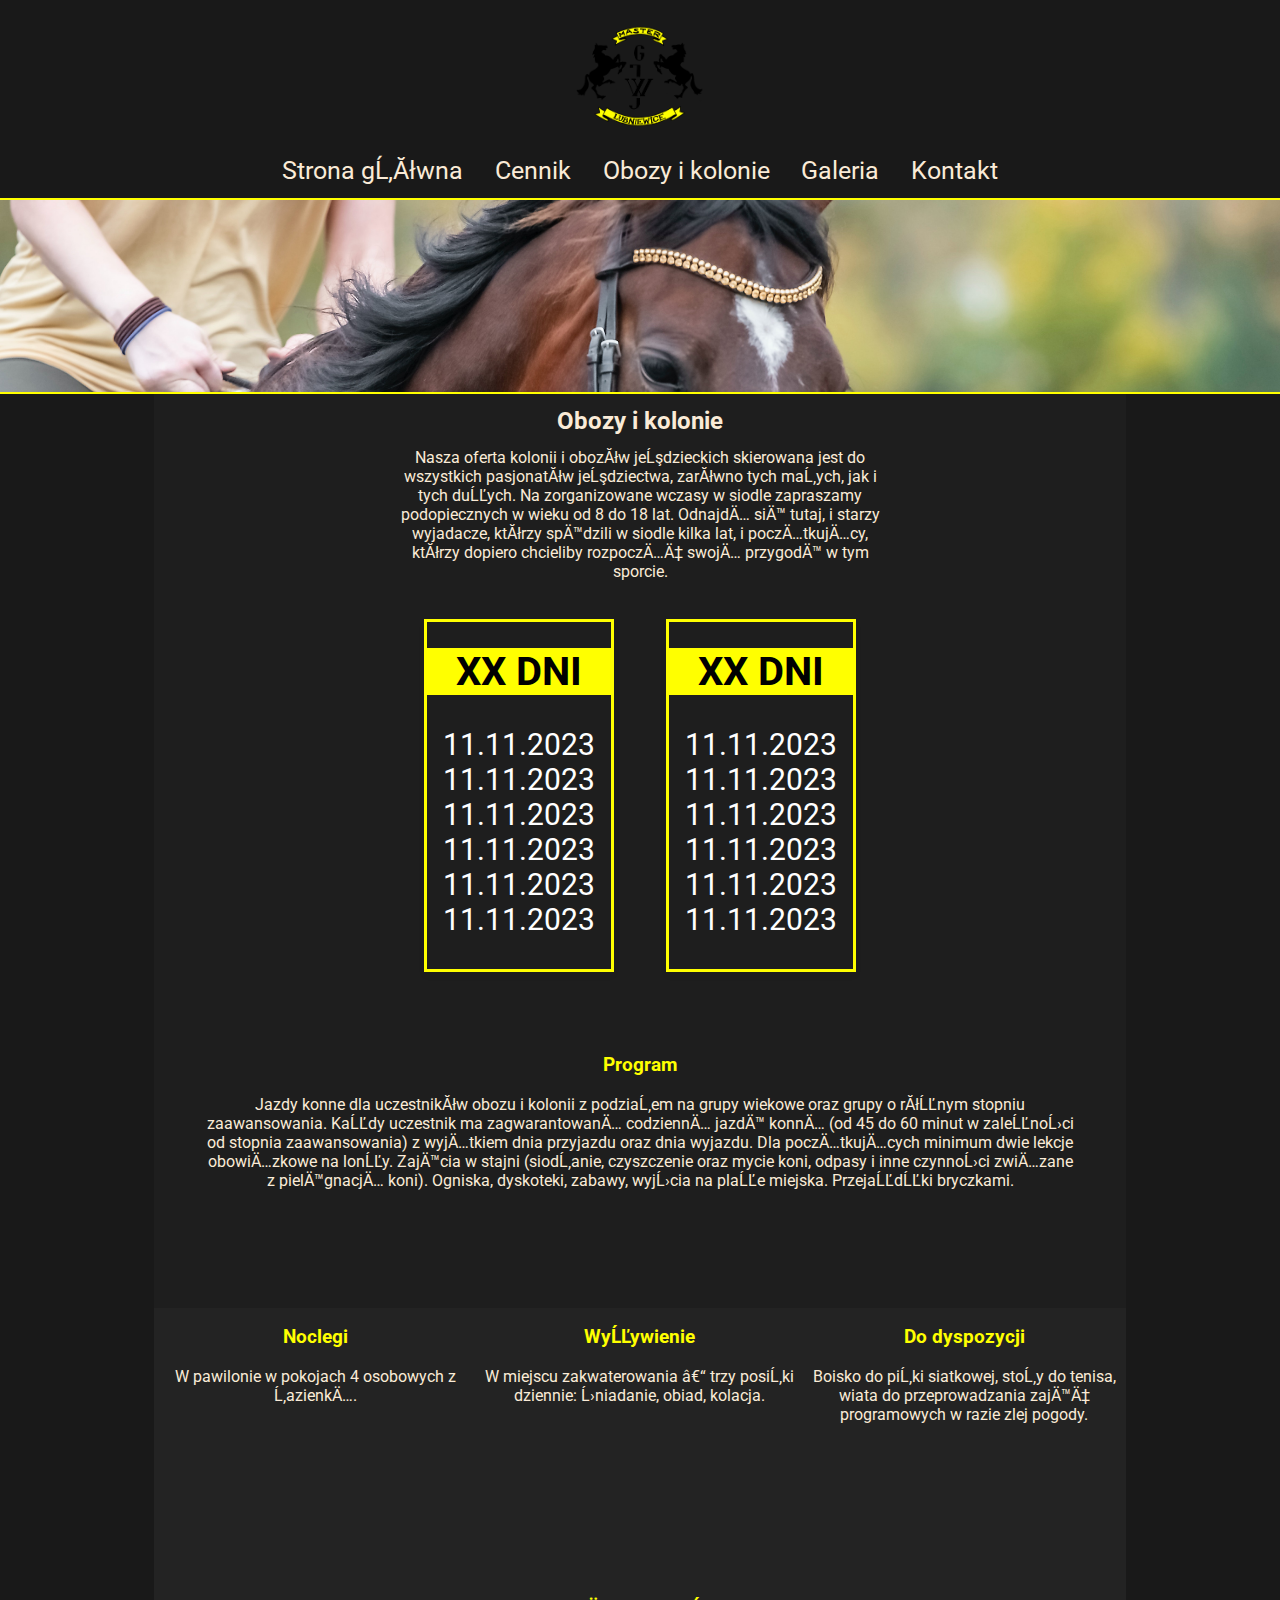
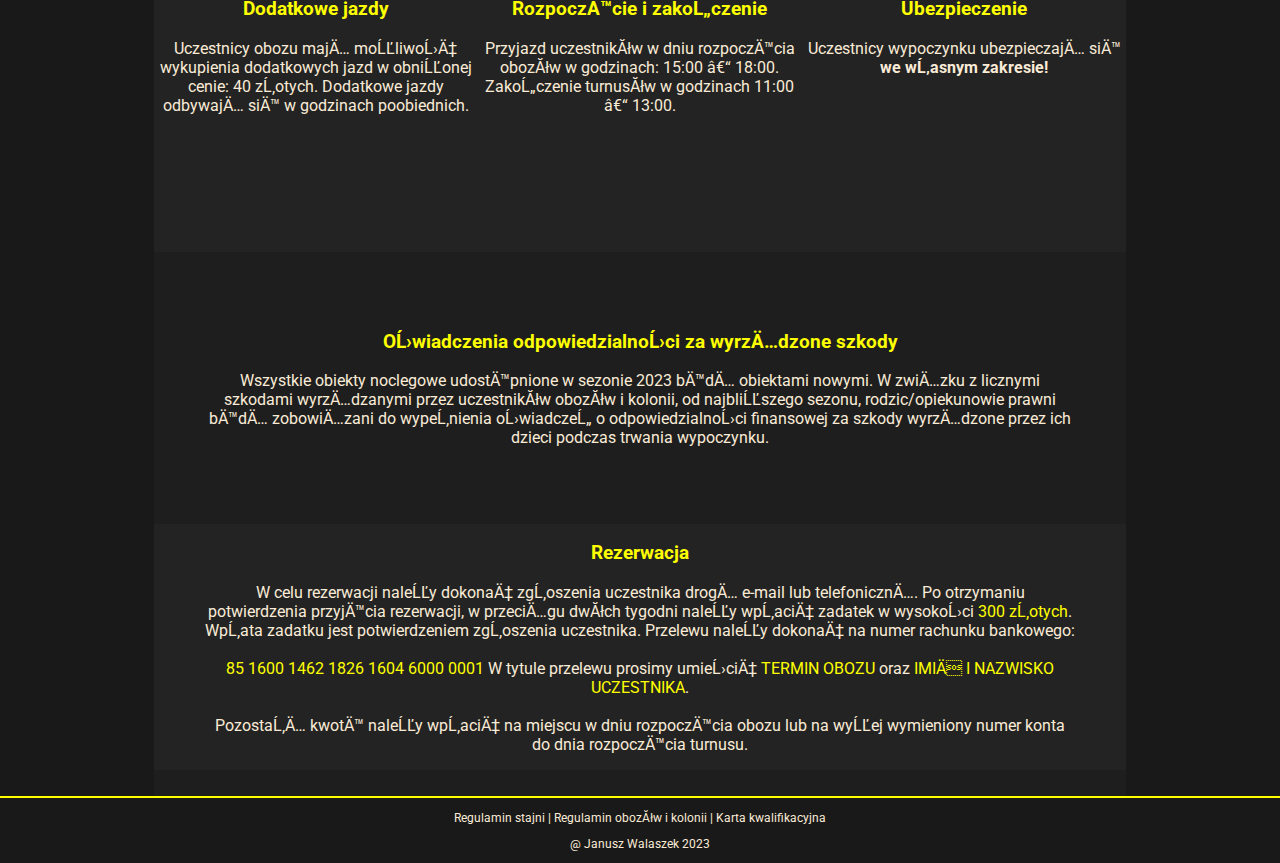
<file: camps.html>
<!DOCTYPE html>
<head>
    <title>Ośrodek Jeździecki "MASTER" w Lubniewicach | Obozy i kolonie</title>
    <meta name="description" content="Nauka jazdy konnej i wypoczynek w siodle dla miłoścnikó jeździectwa.">
    <meta name="author" content="Janusz 'Kocilla' Walaszek">
    <meta charset="UFT-8">
    <meta name="viewport" content="widith=device=widith, initial-scale=1">
    <link rel="stylesheet" href="style.css">
    <link rel="icon" href="img/logo.png">
    <link href='https://fonts.googleapis.com/css?family=Roboto' rel='stylesheet'>
</head>
<body>
    <header>
        <div class="logo">
            <img src="img//logo.png">
        </div>
            <nav>
                <a href="index.html">Strona główna</a>
                <a href="price.html">Cennik</a>
                <a href="camps.html">Obozy i kolonie</a>
                <a href="gallery.html">Galeria</a>
                <a href="contact.html">Kontakt</a>
            </nav>
    </header>
    <main>
        <div class="heroIMG heroIMG-camps"></div>
        <section class="section-camps">
            <h2 class="section-title">Obozy i kolonie</h2>
            <p class="camps-description">Nasza oferta kolonii i obozów jeździeckich skierowana jest do wszystkich pasjonatów jeździectwa, zarówno tych małych, jak i tych dużych. Na zorganizowane wczasy w siodle zapraszamy podopiecznych w wieku od 8 do 18 lat. Odnajdą się tutaj, i starzy wyjadacze, którzy spędzili w siodle kilka lat, i początkujący, którzy dopiero chcieliby rozpocząć swoją przygodę w tym sporcie. </p>
            <div class="container-card">
                <div class="camps-card">
                    <h3>XX DNI</h3>
                    <div class="camps-card-container">
                    <ul>
                        <li>11.11.2023</li>
                        <li>11.11.2023</li>
                        <li>11.11.2023</li>
                        <li>11.11.2023</li>
                        <li>11.11.2023</li>
                        <li>11.11.2023</li>
                    </ul>
                    </div>    
                </div>
                <div class="camps-card">
                    <h3>XX DNI</h3>
                    <div class="camps-card-container">
                    <ul>
                        <li>11.11.2023</li>
                        <li>11.11.2023</li>
                        <li>11.11.2023</li>
                        <li>11.11.2023</li>
                        <li>11.11.2023</li>
                        <li>11.11.2023</li>
                    </ul>
                    </div>    
                </div>
            </div>
            <div class="camps-container">
                <div class="camps-description1">
                    <h3>Program</h3>
                    <p>Jazdy konne dla uczestników obozu i kolonii z podziałem na grupy wiekowe oraz grupy o różnym stopniu zaawansowania. Każdy uczestnik ma zagwarantowaną codzienną jazdę konną (od 45 do 60 minut w zależności od stopnia zaawansowania) z wyjątkiem dnia przyjazdu oraz dnia wyjazdu. Dla początkujących minimum dwie lekcje obowiązkowe na lonży. Zajęcia w stajni (siodłanie, czyszczenie oraz mycie koni, odpasy i inne czynności związane z pielęgnacją koni). Ogniska, dyskoteki, zabawy, wyjścia na plaże miejska. Przejażdżki bryczkami.</p>
                </div>
                <div class="camps-description2">
                    <h3>Noclegi</h3>
                    <p>W pawilonie w pokojach 4 osobowych z łazienką.</p>
                </div>
                <div class="camps-description3">
                    <h3>Wyżywienie</h3>
                    <p>W miejscu zakwaterowania – trzy posiłki dziennie: śniadanie, obiad, kolacja.</p>
                </div>
                <div class="camps-description4">
                    <h3>Do dyspozycji</h3>
                    <p>Boisko do piłki siatkowej, stoły do tenisa, wiata do przeprowadzania zajęć programowych w razie zlej pogody.</p>
                </div>
                <div class="camps-description5">
                    <h3>Dodatkowe jazdy</h3>
                    <p>Uczestnicy obozu mają możliwość wykupienia dodatkowych jazd w obniżonej cenie: 40 złotych. Dodatkowe jazdy odbywają się w godzinach poobiednich.</p>
                </div>
                <div class="camps-description6">
                    <h3>Rozpoczęcie i zakończenie</h3>
                    <p>Przyjazd uczestników w dniu rozpoczęcia obozów w godzinach: 15:00 – 18:00.
                        <br>
                        Zakończenie turnusów w godzinach 11:00 – 13:00.</p>
                </div>
                <div class="camps-description7">
                    <h3>Ubezpieczenie</h3>
                    <p>Uczestnicy wypoczynku ubezpieczają się <b>we własnym zakresie!</b></p>
                </div>
                <div class="camps-description8">
                    <h3>Oświadczenia odpowiedzialności za wyrządzone szkody</h3>
                    <p>Wszystkie obiekty noclegowe udostępnione w sezonie 2023 będą obiektami nowymi. W związku z licznymi szkodami wyrządzanymi przez uczestników obozów i kolonii, od najbliższego sezonu, rodzic/opiekunowie prawni będą zobowiązani do wypełnienia oświadczeń o odpowiedzialności finansowej za szkody wyrządzone przez ich dzieci podczas trwania wypoczynku.</p>
                </div>
                <div class="camps-description9">
                    <h3>Rezerwacja</h3>
                    <p>W celu rezerwacji należy dokonać zgłoszenia uczestnika drogą e-mail lub telefoniczną. Po otrzymaniu potwierdzenia przyjęcia rezerwacji, w przeciągu dwóch tygodni należy wpłacić zadatek w wysokości  <span class="important">300 złotych</span>. Wpłata zadatku jest potwierdzeniem zgłoszenia uczestnika. Przelewu należy dokonać na numer rachunku bankowego:
                        <br><br>
                        <span class="important">85 1600 1462 1826 1604 6000 0001</span>
                        W tytule przelewu prosimy umieścić  <span class="important">TERMIN OBOZU</span> oraz  <span class="important">IMIĘ I NAZWISKO UCZESTNIKA</span>.
                        <br><br>
                        Pozostałą kwotę należy wpłacić na miejscu w dniu rozpoczęcia obozu lub na wyżej wymieniony numer konta do dnia rozpoczęcia turnusu. </p>
                </div>
              </div>
        </section>
    </main>
</body>
<footer>
    <div class="files">
        <a href="files/Regulamin stajni OJ MASTER.pdf">Regulamin stajni</a> | <a href="files/Regulamin obozów i koloni.pdf"> Regulamin obozów i kolonii</a> | <a href="files/KARTA-KWALIFIKACYJNA-UCZESTNIKA-WYPOCZYNKU.doc">Karta kwalifikacyjna</a>
    </div>
    <p>@ Janusz Walaszek 2023</p>
</footer>
</file>
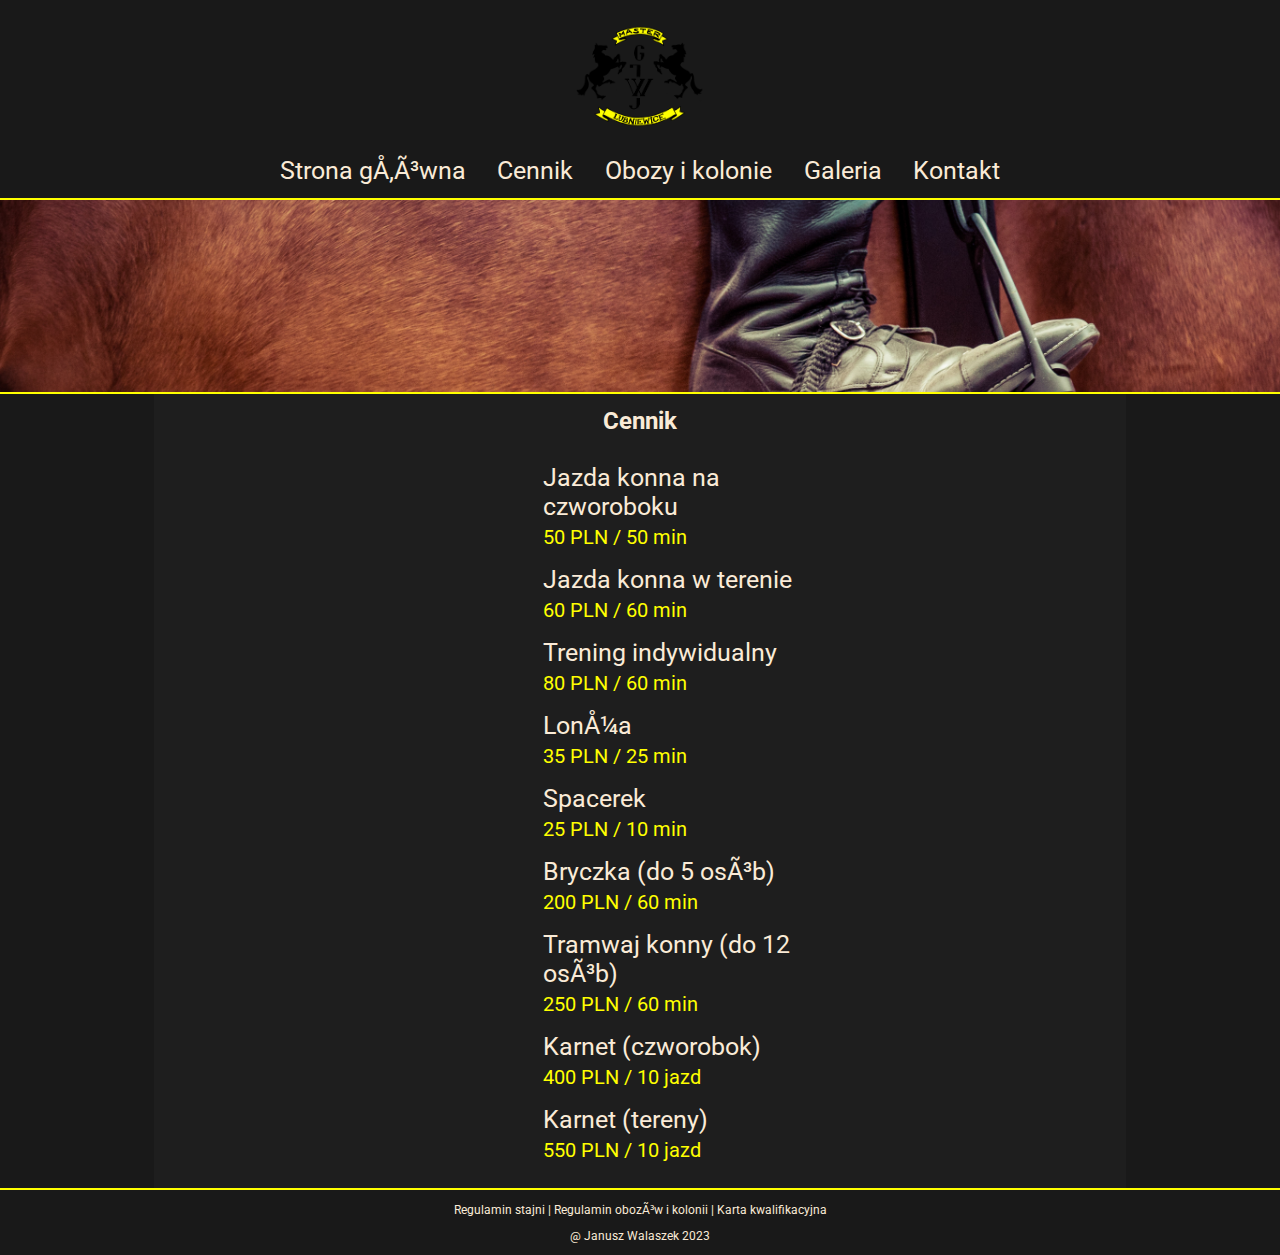
<file: price.html>
<!DOCTYPE html>
<head>
    <title>Ośrodek Jeździecki "MASTER" w Lubniewicach | Cennik</title>
    <meta name="description" content="Nauka jazdy konnej i wypoczynek w siodle dla miłoścnikó jeździectwa.">
    <meta name="author" content="Janusz 'Kocilla' Walaszek">
    <meta charset="UFT-8">
    <meta name="viewport" content="widith=device=widith, initial-scale=1">
    <link rel="stylesheet" href="style.css">
    <link rel="icon" href="img/logo.png">
    <link href='https://fonts.googleapis.com/css?family=Roboto' rel='stylesheet'>
</head>
<body>
    <header>
        <div class="logo">
            <img src="img//logo.png">
        </div>
            <nav>
                <a href="index.html">Strona główna</a>
                <a href="price.html">Cennik</a>
                <a href="camps.html">Obozy i kolonie</a>
                <a href="gallery.html">Galeria</a>
                <a href="contact.html">Kontakt</a>
            </nav>
    </header>
    <div class="heroIMG-price heroIMG"></div>
    <main>
        <section class="section-prices">
            <h2 class="section-title">Cennik</h2>
            <ul>
                <li>Jazda konna na czworoboku <span class="prices"><br>50 PLN / 50 min</span></li>
                <li>Jazda konna w terenie <span class="prices"><br>60 PLN / 60 min</span></li>
                <li>Trening indywidualny <span class="prices"><br>80 PLN / 60 min</span></li>
                <li>Lonża <span class="prices"><br>35 PLN / 25 min</span></li>
                <li>Spacerek <span class="prices"><br>25 PLN / 10 min</span></li>
                <li>Bryczka (do 5 osób) <span class="prices"><br>200 PLN / 60 min</span></li>
                <li>Tramwaj konny (do 12 osób) <span class="prices"><br>250 PLN / 60 min</span></li>
                <li>Karnet (czworobok) <span class="prices"><br>400 PLN / 10 jazd</span></li>
                <li>Karnet (tereny) <span class="prices"><br>550 PLN / 10 jazd</span></li>
            </ul>
        </section>
    </main>
</body>
<footer>
    <div class="files">
        <a href="files/Regulamin stajni OJ MASTER.pdf">Regulamin stajni</a> | <a href="files/Regulamin obozów i koloni.pdf"> Regulamin obozów i kolonii</a> | <a href="files/KARTA-KWALIFIKACYJNA-UCZESTNIKA-WYPOCZYNKU.doc">Karta kwalifikacyjna</a>
    </div>
    <p>@ Janusz Walaszek 2023</p>
</footer>
</file>
<file: style.css>
body {
    margin: 0;
    background-color: rgb(25, 25, 25);
    color: antiquewhite;
    overflow-x: clip;
    font-family: 'Roboto';
}

/* Menu */

header {
    width: 100vw;
    background-color: rgb(25, 25, 25);
    margin: 0;
    border-bottom: solid 2px #ffff00;
}

.logo {
    text-align: center;
}

.logo img {
    width: 10vw;
    height: auto;
    padding-top: 2vw;
    padding-bottom: 2vw;
}

nav {
    font-size: 25px;
    padding-bottom: 1vw;
    justify-content: center;
    text-align: center;
}

nav a {
    padding: 1vw;
    color: antiquewhite;
    text-decoration: none;
    -webkit-transition: color 1.1s;
    -moz-transition:    color 1.1s;
    -ms-transition:     color 1.1s;
    -o-transition:      color 1.1s;
    transition:         color 1.1s;
}

nav a:hover {
    color: #ffff00;
}

nav a:active, a:visited {
    color: antiquewhite;
}

h1 {
    margin: 0;
}

/* Homepage */

.heroIMG {
    width: 100vw;
    height: 15vw;
    background-position: bottom;
    background-repeat: no-repeat;
    background-size: cover;
    position: relative;
    background-attachment: fixed;
    border-bottom: solid 2px #ffff00;
}

.heroIMG-homepage {
    background-image: url(img/heroIMG.jpg);
}

section {
    margin: 0 12vw 0 12vw;
    background-color: rgba(30, 30, 30, 1);
}

.section-title {
    text-align: center;
    color: antiquewhite;
    margin: 0;
    padding: 1vw 0 1vw 0;
}


.container { 
    width: 50vw;
    padding: 2vw 13vw 2vw 13vw;
    display: grid;
    gap: 2vw 0;
    grid-template-columns: 1fr 1fr;
    grid-template-rows: 1fr 1fr;
    grid-auto-flow: row;
    grid-template-areas:
      "section1 section2"
      "section3 section4"
      "section5 section6"
      "section7 section8"
      "section9 section10";
  }
  
  .section1 { grid-area: section1; }
  
  .section2 { grid-area: section2; }
  
  .section3 { grid-area: section3; }
  
  .section4 { grid-area: section4; }
  
  .section5 { grid-area: section5; }
  
  .section6 { grid-area: section6; }

  .section7 { grid-area: section7; }

  .section8 { grid-area: section8; }

  .section9 { grid-area: section9; }

  .section10 { grid-area: section10; }

  

.section-container {
    text-align: center;
}

.sectionName {
    color: #ffff00;
}

.section1 img, .section4 img, .section5 img, .section8 img, .section9 img {
    width: 18vw;
    height: 18vw;
    border-radius: 50%;
    border: solid 2px #ffff00;
}

.section1 img:hover, .section5 img:hover, .section9 img:hover {
    transition: transform 2s, rotate 4s;
    transform: scale(1.1) rotate(10deg);
}

.section4 img:hover, .section8 img:hover {
    transition: transform 2s, rotate 4s;
    transform: scale(1.1) rotate(-10deg);
}

.section1, .section2, .section3, .section4, .section5, .section6, .section7, .section8, .section9, .section10 {
    justify-self: center;
    align-self: center;
}
.section1 p, .section2 p, .section3 p, .section4 p, .section5 p, .section6 p, .section7 p, .section8 p, .section9 p, .section10 p {
    padding-left: 2vw;
    padding-right: 2vw;
}

/* Prices */

.heroIMG-price {
    background-image: url(img/heroIMG-price.jpg);
}

.section-prices {
    width: 76vw;
    margin: 0 12vw 0 12vw;
}

.section-prices ul {
    width: 30%;
    padding-left: 40%;
    padding-right: 40%;
    padding-bottom: 2vw;
    margin: 0;
}

.section-prices li {
    font-size: 25px;
    padding-top: 15px;
    list-style: none;
}

.prices {
    font-size: 20px;
    color: #ffff00;
}

/* Camps */

.heroIMG-camps {
    background-image: url(img/heroIMG-camps.jpg);
}

.camps-description{
    width: 50%;
    padding-left: 25%;
    padding-right: 25%;
    margin: 0;
    text-align: center;
}

.container-card {
    display: flex;
    justify-content: center;
    flex-direction: row;
    width: auto;
    padding-left: 20vw;
    padding-right: 20vw;
    padding-top: 1vw;
    margin: 0;
}

.camps-card {
    box-shadow: 0 4px 8px 0 rgba(0,0,0,0.03);
    transition: 0.3s;
    margin: 2vw;
    padding-top: 2vw;
    background-color: rgba(0, 0, 0, 0);
    border: solid #ffff00;
    height: auto;
    width: auto;
  }
  
.camps-card:hover {
    box-shadow: 0 8px 16px 0 rgba(0,0,0,0.2);
    transform: scale(1.1);
  }
  
.camps-card-container {
    padding: 2px 16px;
    color: #ffff;
  }

.camps-card h3 {
    font-size: 40px;
    text-align: center;
    margin: 0;
    color: rgb(0, 0, 0);
    background-color: #ffff00;
    width: 100%;
}

.camps-card-container li, ul {
    font-size: 30px;
    list-style: none;
    padding: 0;
}

.camps-container { 
    padding-top: 3vw; 
    display: grid;
    grid-template-columns: 1fr 1fr 1fr;
    grid-template-rows: 1fr 1fr 1fr 1fr 1fr;
    gap: 0px 0px;
    grid-auto-flow: row;
    grid-template-areas:
      "camps-description1 camps-description1 camps-description1"
      "camps-description2 camps-description3 camps-description4"
      "camps-description5 camps-description6 camps-description7"
      "camps-description8 camps-description8 camps-description8"
      "camps-description9 camps-description9 camps-description9";
  }
  
.camps-description1 { 
    grid-area: camps-description1;
    padding-left: 4vw;
    padding-right: 4vw;
}

.camps-description2 { 
    grid-area: camps-description2; 
    background-color: rgba(35, 35, 35, 1);    
}
  
.camps-description3 { 
    grid-area: camps-description3; 
    background-color: rgba(35, 35, 35, 1);    
}
  
.camps-description4 { 
    grid-area: camps-description4; 
    background-color: rgba(35, 35, 35, 1);    
}
  
.camps-description5 { 
    grid-area: camps-description5; 
    background-color: rgba(35, 35, 35, 1);    
}
  
.camps-description6 { 
    grid-area: camps-description6; 
    background-color: rgba(35, 35, 35, 1);    
}
  
.camps-description7 { 
    grid-area: camps-description7; 
    background-color: rgba(35, 35, 35, 1);    
}
  
.camps-description8 { 
    grid-area: camps-description8; 
    align-self: center;
    padding: 0 4vw 0 4vw;
}

.camps-description9 { 
    padding-left: 4vw;
    padding-right: 4vw;
    margin-bottom:2vw;
    background-color: rgba(35, 35, 35, 1);
    grid-area: camps-description9; 
}

h3 {
    color: #ffff00;
    text-align: center;
}

.camps-container p {
    text-align: center;
}

.important {
    color: #ffff00;
}

/* Gallery */

.heroIMG-gallery {
    background-image: url(img/heroIMG-gallery.jpg);
}

video {
    width: 30vw;
    height: auto;
    
}

.gallery-container {
    display: flex;
    flex-direction: row;
    flex-wrap: wrap;
    width: 75vw;
    align-items: center;
    justify-content: center;
}

.gallery-item {
    width: 35vw;
    height: auto;
    border: solid 1px #ffff00;
}

.gallery-item:hover {
    transform: scale(1.1);
    overflow: hidden;
    transition: transform .5s ease;
}

/* Contact */

.heroIMG-contact {
    background-image: url(img/heroIMG-contact.jpg);
}

.material-symbols-outlined {
    color: #ffff00;
    font-variation-settings:
        'FILL' 0,
        'wght' 400,
        'GRAD' 0,
        'opsz' 48;
}

.section-contact {
    padding-bottom: 2vw;
}

.container-contact {
    display: flex;
    align-content: center;
    padding: 5px 38% 5px 38%; 
    width: 24%;
}

.container-contact span {
    align-items: center;
}

.container-contact a, a:hover, a:active, a:visited{
    text-decoration: none;
    color: antiquewhite;
}

.container-contact p {
    padding-left: 10px;
}

.map {
    width: 100%;
    padding: 1vw 0 1vw 0;
    margin: 0;

}

/* Footer */

footer {
    border-top: solid 2px #ffff00;
    font-size: 12px;
    width: 100vw;
    color: antiquewhite;
    background-color: rgba(25, 25, 25, 1);
    text-align: center;
}

footer a {
    text-decoration: none;
    color: antiquewhite;
}

.files {
    padding-top: 1vw;
}

@media (max-width: 786px) {

    nav {
        font-size: 13px;
    }

    section {
        margin: 0px !important;
    }
    
    .container {
        width: 100vw;
        padding: 1vw 0 1vw 0;
        margin: 0px !important;
    }

    .container p {
        font-size: 10px;
    }

    .container h2 {
        font-size: 12px;
    }

    .section-prices {
        margin: 0 !important;
        width: 100vw;
    }

    .section-prices ul {
        padding-left: 30vw;
        padding-right: 30vw;
        width: 40vw;
    }

    .section-prices li {
        padding-left: 2vw;
        padding-right: 2vw;
        font-size: 18px;
    }

    .gallery-container {
        width: 100vw;
        margin: 0;
        padding: 1vw 0 3vw 0;
    }

    .gallery-item {
        width: 20vw;
        height: 15vw;
    }
}

@media (max-width: 425px) {
    .container img {
        width: 40vw;
        height: 40vw;
    }

    h2,.container p, nav {
        font-size: 10px;
    }

    footer {
        font-size: 8px;
    }


    .section-prices li {
        padding-left: 2vw;
        padding-right: 2vw;
        font-size: 10px;
    }

    .section-prices span {
        font-size: 8px;
    }

    .section-camps {
        margin: 0;
    }

    .camps-description {
        font-size: 10px;
        width: 100vw;
        padding-left: 0;
        padding-right: 0;
        padding-bottom: 3vw;
    }

    .camps-card h3 {
        font-size: 12px;
    }

    .camps-card li {
        font-size: 10px;
    }

    .camps-container {
        font-size: 10px;
    }

    .camps-container h3 {
        font-size: 10px;
    }

    .section-contact {
        margin: 0;
    }

    .container-contact {
        padding-left: 0;
        padding-right: 0;
    }

    .container-contact p {
        width: 100vw;
    }
}
</file>
